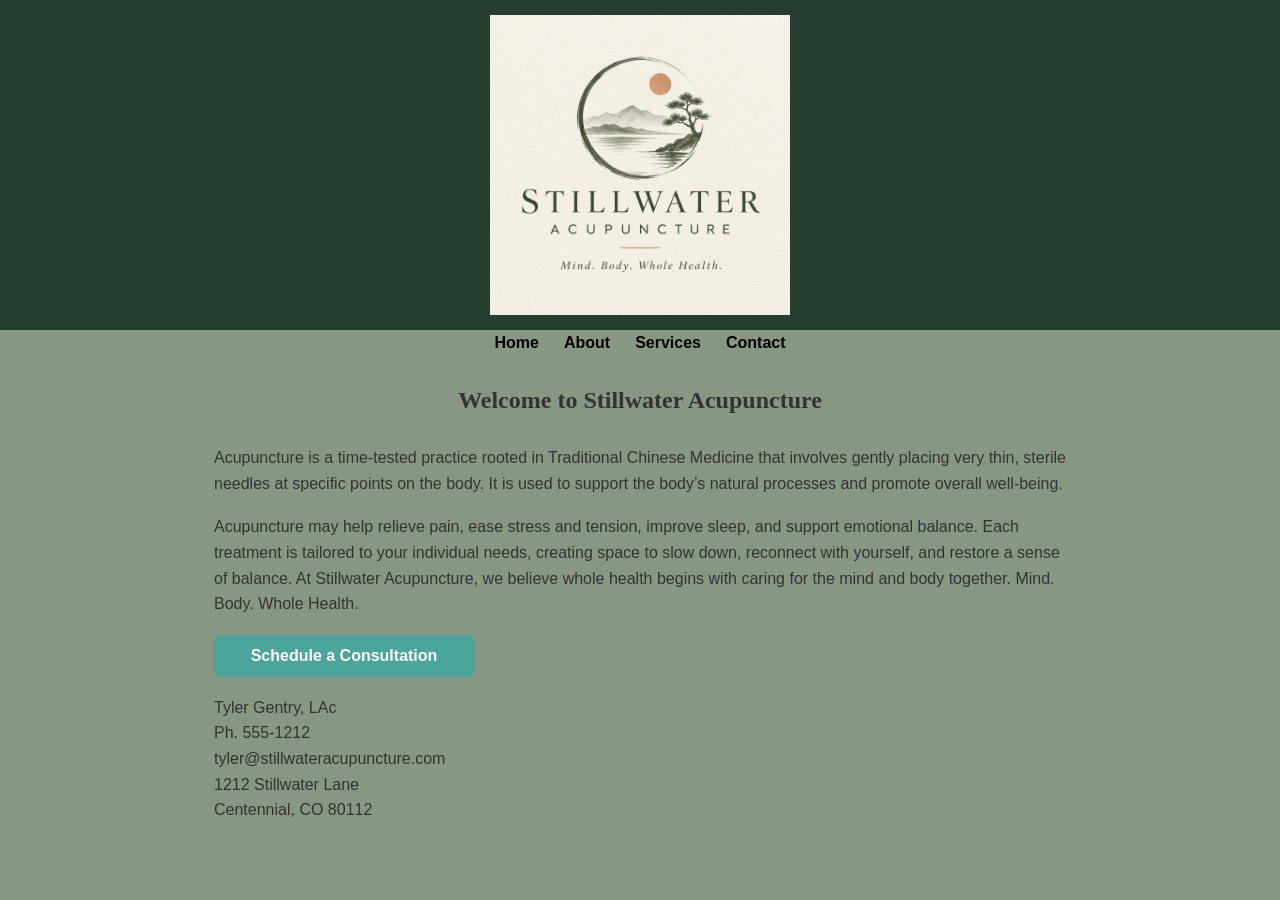
<file: index.html>
<!DOCTYPE html>
<html lang="en">
<head>
    <meta charset="UTF-8">
    <meta name="viewport" content="width=device-width, initial-scale=1.0">
    <title>Stillwater Acupuncture</title>
    <link rel="stylesheet" href="styles.css">
</head>
<body>

    <!-- Header -->
    <header>
        <div >
            <img src="images/StillWaterLogo.png" alt="Stillwater Acupuncture " class="logo">
          
        </div>


    </header>
<div>
        <nav>
            <ul>
                <li><a href="index.html">Home</a></li>
                <li><a href="about.html">About</a></li>
                <li><a href="services.html">Services</a></li>
                <li><a href="#contact">Contact</a></li>
            </ul>
        </nav>
        </div>
 <div class="content">
    <br>
        <h2>Welcome to Stillwater Acupuncture</h2>
<br>
        <p>
            Acupuncture is a time-tested practice rooted in Traditional Chinese Medicine that involves gently placing very thin, sterile needles at specific points on the body. It is used to support the body’s natural processes and promote overall well-being.

</p>
<p>
            Acupuncture may help relieve pain, ease stress and tension, improve sleep, and support emotional balance. Each treatment is tailored to your individual needs, creating space to slow down, reconnect with yourself, and restore a sense of balance.

At Stillwater Acupuncture, we believe whole health begins with caring for the mind and body together.

Mind. Body. Whole Health.

        </p>
        <p>
            <button class="btn">Schedule a Consultation</button>
        </p>

        <ul class="contact-info">
            <li>Tyler Gentry, LAc</li>
            <li>Ph. 555-1212</li>
            <li>tyler@stillwateracupuncture.com</li>
            <li>1212 Stillwater Lane</li>
            <li>Centennial, CO 80112</li>
        </ul>
    </body>
</file>
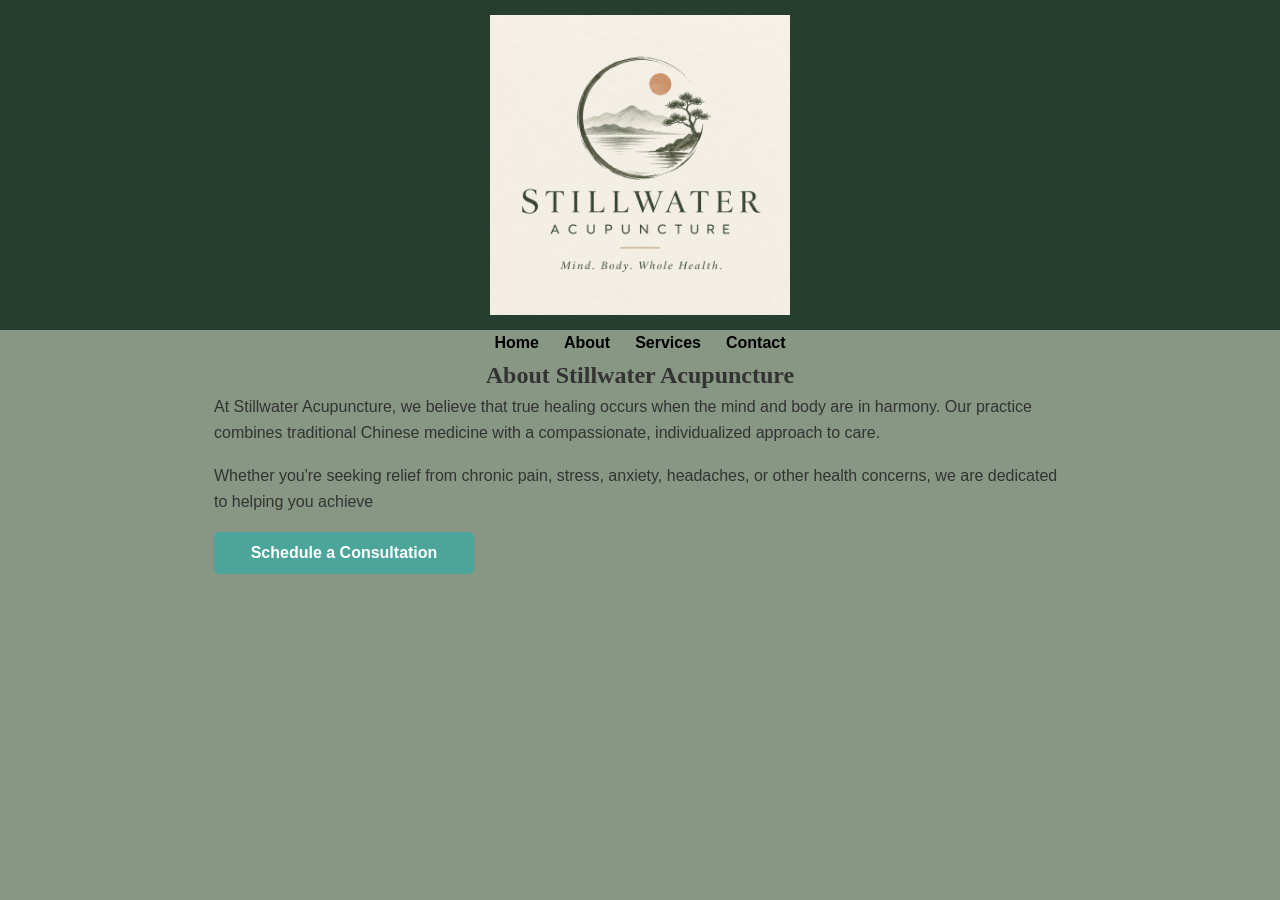
<file: about.html>
<!DOCTYPE html>
<html lang="en">
<head>
    <meta charset="UTF-8">
    <meta name="viewport" content="width=device-width, initial-scale=1.0">
    <title>Stillwater Acupuncture</title>
    <link rel="stylesheet" href="styles.css">
</head>
<body>


     <!-- Header -->
    <header>
        <div >
            <img src="images/StillWaterLogo.png" alt="Stillwater Acupuncture " class="logo">
          
        </div>


    </header>
<div>
        <nav>
            <ul>
                <li><a href="index.html">Home</a></li>
                <li><a href="about.html">About</a></li>
                <li><a href="Services.html">Services</a></li>
                <li><a href="#contact">Contact</a></li>
            </ul>
        </nav>
        </div>
 <div class="content">
            
        <h2>About Stillwater Acupuncture</h2>

        <p>
            At Stillwater Acupuncture, we believe that true healing occurs when
            the mind and body are in harmony. Our practice combines traditional
            Chinese medicine with a compassionate, individualized approach to care.
        </p>

        <p>
            Whether you're seeking relief from chronic pain, stress, anxiety,
            headaches, or other health concerns, we are dedicated to helping
            you achieve 
        </p>
           <p>
            <button class="btn">Schedule a Consultation</button>
        </p>
        </div>
</body>
</file>
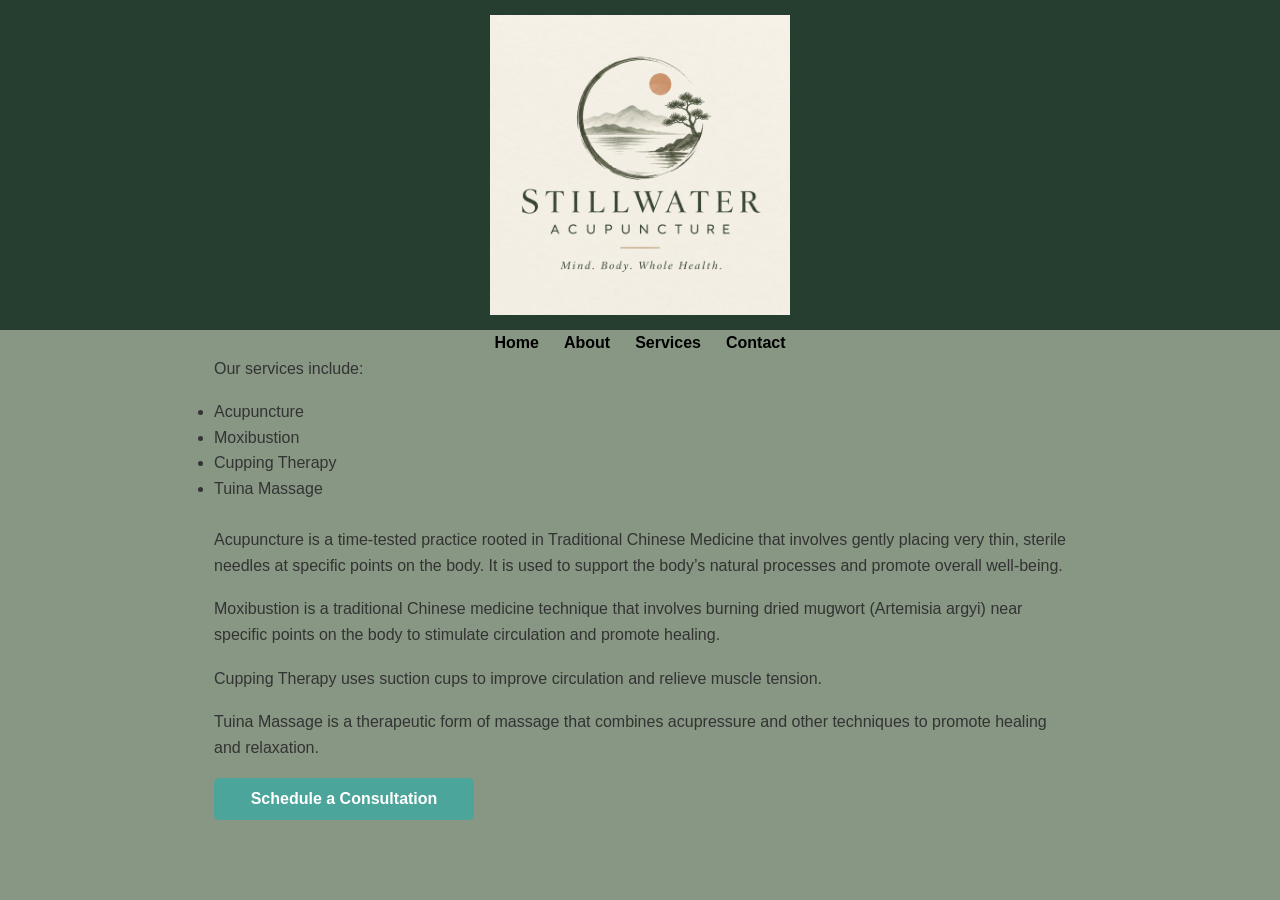
<file: Services.html>
<!DOCTYPE html>
<html lang="en">
<head>
    <meta charset="UTF-8">
    <meta name="viewport" content="width=device-width, initial-scale=1.0">
    <title>Stillwater Acupuncture</title>
    <link rel="stylesheet" href="styles.css">
</head>
<body>

    <!-- Header -->
    <header>
        <div >
            <img src="images/StillWaterLogo.png" alt="Stillwater Acupuncture " class="logo">
          
        </div>


    </header>
<div>
        <nav>
            <ul>
                <li><a href="index.html">Home</a></li>
                <li><a href="about.html">About</a></li>
                <li><a href="#services">Services</a></li>
                <li><a href="#contact">Contact</a></li>
            </ul>
        </nav>
        </div>
 <div class="content">
    <p>Our services include:</p>
    <ul>
        <li>Acupuncture</li>
        <li>Moxibustion</li>
        <li>Cupping Therapy</li>
        <li>Tuina Massage</li>
        
    </ul>
    <br>
    <p>
        Acupuncture is a time-tested practice rooted in Traditional Chinese Medicine that involves gently placing very thin, sterile needles at specific points on the body. It is used to support the body’s natural processes and promote overall well-being.
    </p>
    <P>Moxibustion is a traditional Chinese medicine technique that involves burning dried mugwort (Artemisia argyi) near specific points on the body to stimulate circulation and promote healing.

    </P>
    <p>Cupping Therapy uses suction cups to improve circulation and relieve muscle tension.

    </p>
    <p>Tuina Massage is a therapeutic form of massage that combines acupressure and other techniques to promote healing and relaxation.
        </p>

           <p>
            <button class="btn">Schedule a Consultation</button>
        </p>
 </div>
 </body>
</file>
<file: styles.css>
* {
    margin: 0;
    padding: 0;
    box-sizing: border-box;
}

body {
    font-family: Montserrat, sans-serif;
    line-height: 1.6;
    color: #333;
    background: #879783;
}

h1, h2, h3, h4, h5, h6 {
    font-family: Coromorant Garamond, serif;
}

blockquote,
q,
.quote {
    font-family: Coromorant Garamond, serif;
    font-style: italic;
}

header {
    background: #263e30;
    color: white;
    padding: 15px 50px;
    display: flex;
    justify-content: center;
    align-items: center;
}


.logo {
    width: 300px;
    height: auto;
    display: block;
}

nav ul {
    display: flex;
    list-style: none;
    gap: 25px;
    justify-content: center;
    flex-wrap: wrap;
    
}

nav a {
    color: black;
    text-decoration: none;
    font-weight: bold;
}

nav a:hover {
    color: #c9e4de;
}



.btn {
    display: inline-block;
    padding: 12px 24px;
    background: #4ca59a;
    color: white;
    border: none;
    border-radius: 5px;
    text-decoration: none;
    cursor: pointer;
    font-size: 1rem;
    font-family: Arial, Helvetica, sans-serif;
    font-weight: 700;
}

button {
    font-family: Montserrat, sans-serif;
    font-weight: medium;
    min-width: 260px;
    padding: 14px 32px;
    background: #263e30;
    color: white;
}

.btn:hover {
    background: #387d74;
}

.content {
    background: #879783;
    width: min(100%, 900px);
    margin-inline: auto;
    padding-inline: 24px;
}

.content p {
    padding-bottom: 18px;
}

.contact-info {
    list-style: none;
}

.content h2 {
    text-align: center;
}

.section {
    padding: 70px 10%;
    text-align: center;
}

.section h2 {
    margin-bottom: 25px;
    color: #1f5e56;
    display: block;
}

.services {
    background: #f4f8f7;
}

.service-grid {
    display: grid;
    grid-template-columns: repeat(auto-fit, minmax(250px, 1fr));
    gap: 25px;
    margin-top: 30px;
}

.service-card {
    background: white;
    padding: 25px;
    border-radius: 10px;
    box-shadow: 0 3px 10px rgba(0, 0, 0, 0.1);
}

footer {
    background: #1f5e56;
    color: white;
    text-align: center;
    padding: 20px;
}
</file>
